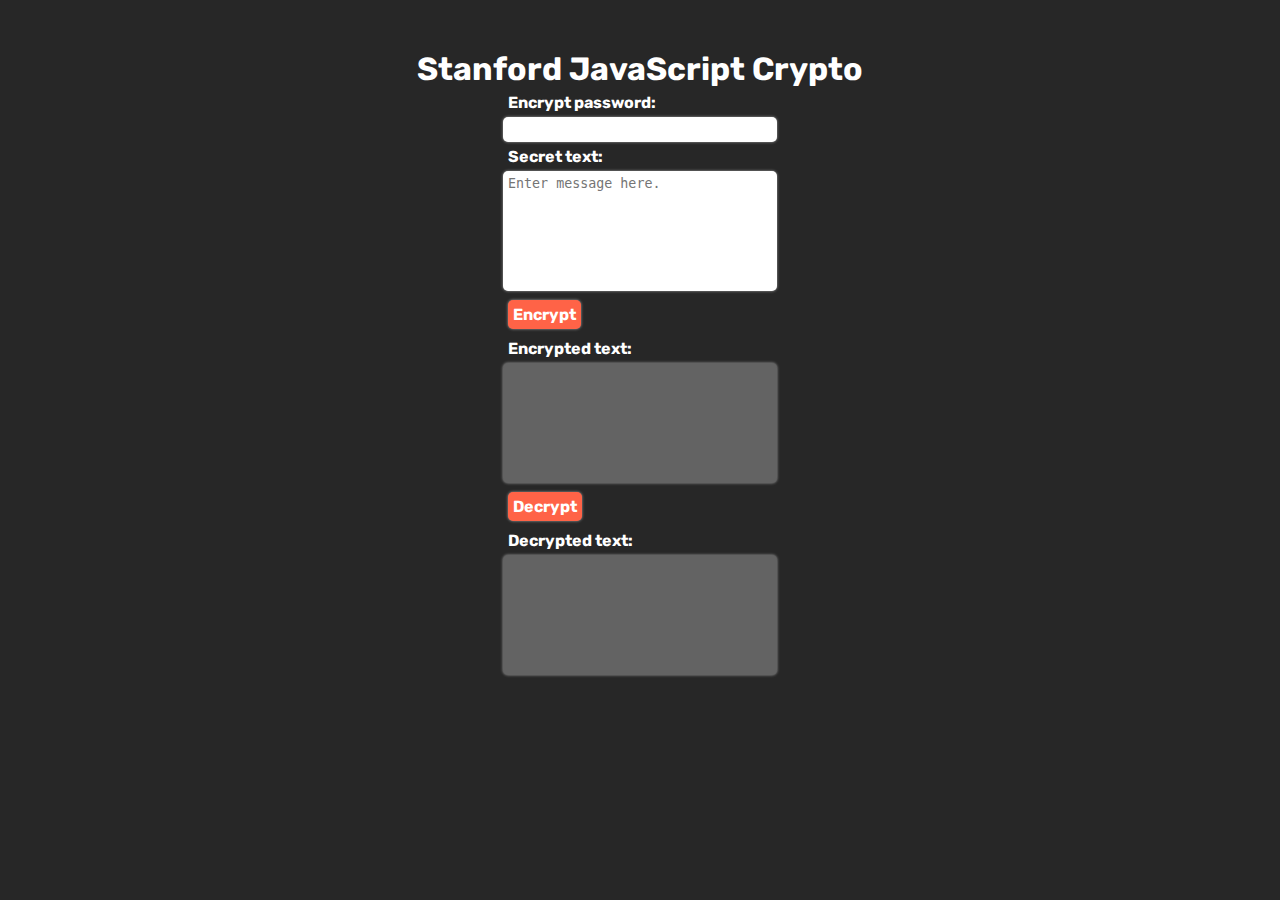
<file: index.html>
<!DOCTYPE html>
<html lang="en">
    <head>
        
        <meta charset="UTF-8">
        <meta name="viewport" content="width=device-width, initial-scale=1.0">
        <link rel="stylesheet" type="text/css" href="main.css" media="screen" />
        <link rel="preconnect" href="https://fonts.gstatic.com">
        <link href="https://fonts.googleapis.com/css2?family=Rubik&display=swap" rel="stylesheet"> 
        <title>Stanford Crypto</title>
    </head>
    <body>
        <div class="container">
            <h1>Stanford JavaScript Crypto</h1>
            <form name="myform">
                <div>
                    <h4>
                        Encrypt password:
                    </h4> 
                    <input type="password" name="password" id="password"><br/>
                </div>
                
                <div>
                    <h4>
                        Secret text:
                    </h4>
                    <textarea name="stuff" id="stuff" placeholder="Enter message here."></textarea>
                    <input type="button" name="encrypt" value="Encrypt" onclick="handleEncrypt()">
                </div>
                
                <div>
                    <h4>
                        Encrypted text:
                    </h4>
                    <textarea disabled id="encrypted"></textarea>
                    <input type="button" name="decrypt" value="Decrypt" onclick="handleDecrypt()">
                </div>

                <div>
                    <h4>
                        Decrypted text:
                    </h4>
                    <textarea disabled id="decrypted"></textarea>
                </div>
                
            </form>
        </div>
        <script type="text/javascript" src="index.js"></script>
        <script type="text/javascript" src="sjcl.js"></script>
</body>
</html>
</file>
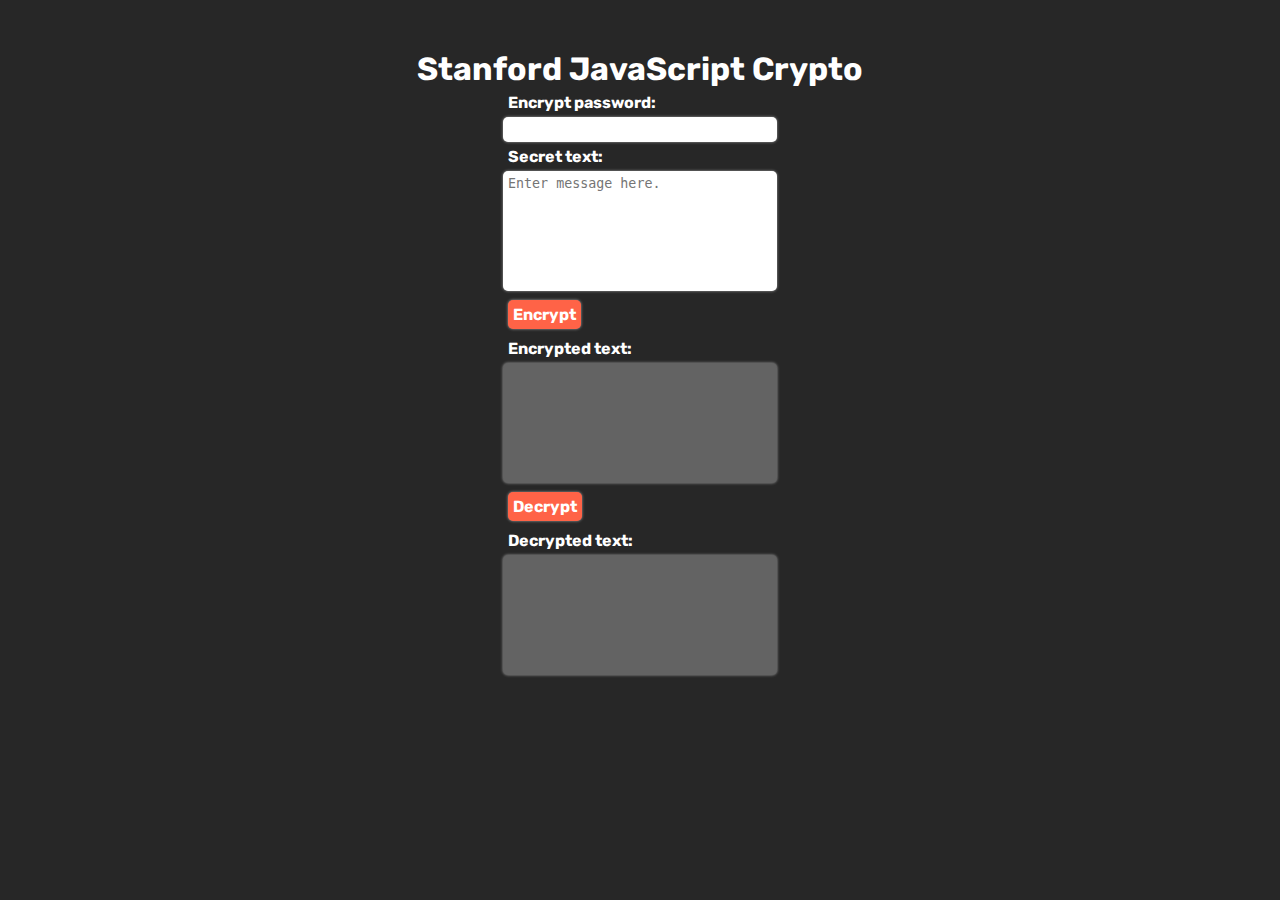
<file: docs/index.html>
<!DOCTYPE html>
<html lang="en">
    <head>
        <script src="https://bitwiseshiftleft.github.com/sjcl/sjcl.js"></script>
        <meta charset="UTF-8">
        <meta name="viewport" content="width=device-width, initial-scale=1.0">
        <link rel="stylesheet" type="text/css" href="../styles.css" media="screen" />
        <link rel="preconnect" href="https://fonts.gstatic.com">
        <link href="https://fonts.googleapis.com/css2?family=Rubik&display=swap" rel="stylesheet"> 
        <title>Stanford Crypto</title>
    </head>
    <body>
        <!-- <input type="button" name="prueba" value="prue" onclick="prueba()"> -->
        <div class="container">
            <h1>Stanford JavaScript Crypto</h1>
            <form name="myform">
                <div>
                    <h4>
                        Encrypt password:
                    </h4> 
                    <input type="password" name="password" id="password"><br/>
                </div>
                
                <div>
                    <h4>
                        Secret text:
                    </h4>
                    <textarea name="stuff" id="stuff" placeholder="Enter message here."></textarea>
                    <input type="button" name="encrypt" value="Encrypt" onclick="handleEncrypt()">
                </div>
                
                <div>
                    <h4>
                        Encrypted text:
                    </h4>
                    <textarea disabled id="encrypted"></textarea>
                    <input type="button" name="decrypt" value="Decrypt" onclick="handleDecrypt()">
                </div>

                <div>
                    <h4>
                        Decrypted text:
                    </h4>
                    <textarea disabled id="decrypted"></textarea>
                </div>
                
            </form>
        </div>
        <script type="text/javascript" src="../index.js"></script>
</body>
</html>
</file>
<file: main.css>
*{
    box-sizing: border-box;
    margin: 0;
    padding: 0;
}
body{
    width: 100%;
    max-width: 1000px;
    margin: 50px auto;
    display: flex;
    justify-content: center;
    background-color: #272727;
    font-family: 'Rubik', sans-serif,'Courier New', Courier, monospace;
    color: white;
}

h4{
    margin: 5px;
}

form{
    display: flex;
    flex-direction: column;
}

form textarea, input[type="password"]{
    resize: none;
    height: 120px;
    width: 100%;
    border-radius: 5px;
    border: none;
    box-shadow: 0px 0px 3px #FFFFFF90;
    padding: 5px;
}
form input[type="password"]{
    height: auto;
}

input[type="button"]{
    color: white;
    background-color: tomato;
    border: none;
    margin: 5px;
    padding: 5px;
    max-width: 200px;
    border-radius: 5px;
    box-shadow: 0px 0px 3px #FFFFFF90;
    font-size: 1rem;
    font-weight: bold;
    font-family: "Rubik", sans-serif;
    cursor: pointer;
}

.container{
    display: flex;
    flex-direction: column;
    justify-content: center;
    align-items: center;
}
</file>
<file: styles.css>
*{
    box-sizing: border-box;
    margin: 0;
    padding: 0;
}
body{
    width: 100%;
    max-width: 1000px;
    margin: 50px auto;
    display: flex;
    justify-content: center;
    background-color: #272727;
    font-family: 'Rubik', sans-serif,'Courier New', Courier, monospace;
    color: white;
}

h4{
    margin: 5px;
}

form{
    display: flex;
    flex-direction: column;
}

form textarea, input[type="password"]{
    resize: none;
    height: 120px;
    width: 100%;
    border-radius: 5px;
    border: none;
    box-shadow: 0px 0px 3px #FFFFFF90;
    padding: 5px;
}
form input[type="password"]{
    height: auto;
}

input[type="button"]{
    color: white;
    background-color: tomato;
    border: none;
    margin: 5px;
    padding: 5px;
    max-width: 200px;
    border-radius: 5px;
    box-shadow: 0px 0px 3px #FFFFFF90;
    font-size: 1rem;
    font-weight: bold;
    font-family: "Rubik", sans-serif;
    cursor: pointer;
}

.container{
    display: flex;
    flex-direction: column;
    justify-content: center;
    align-items: center;
}
</file>
